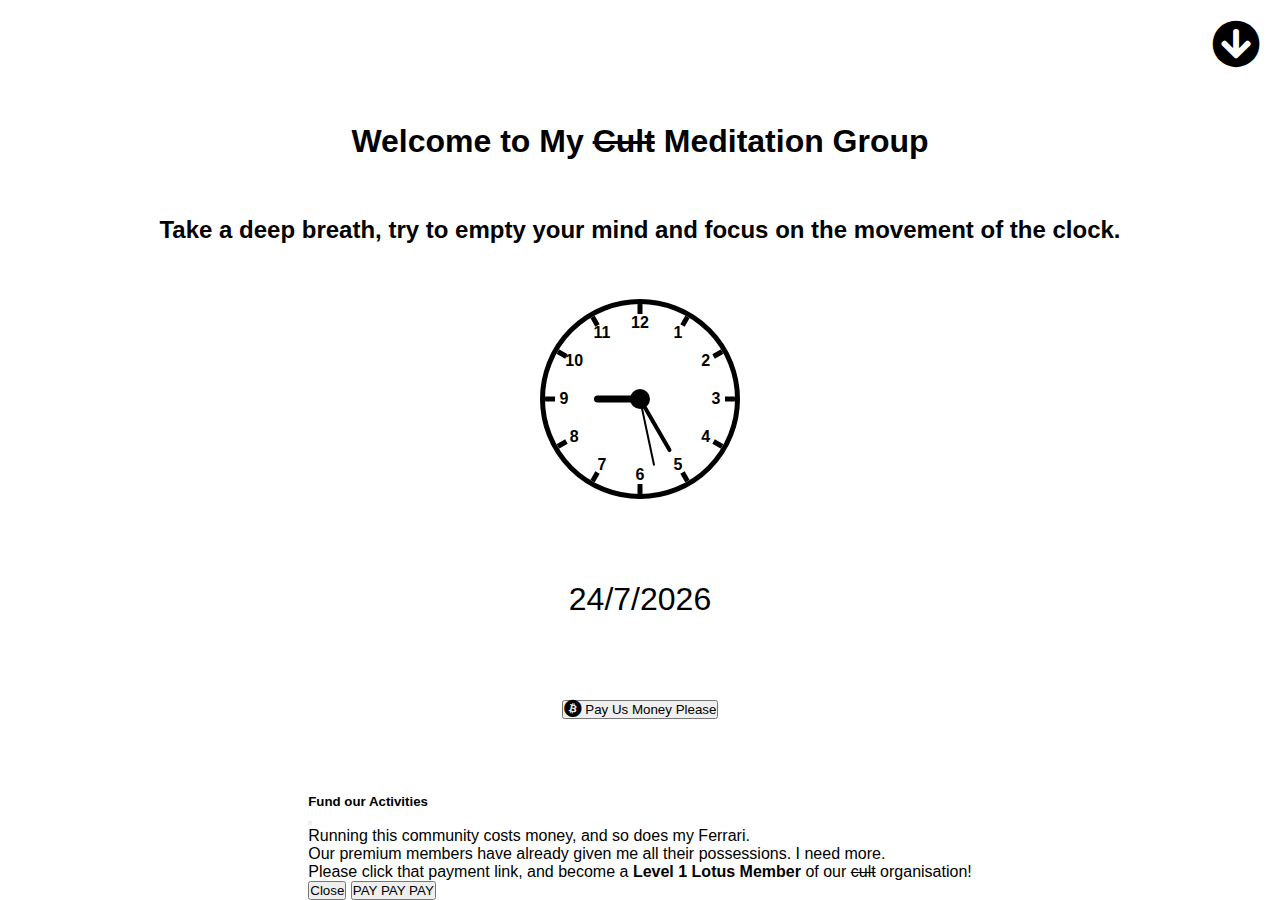
<file: index.html>
<!DOCTYPE html>
<html lang="en">

<head>
    <meta charset="UTF-8">
    <!-- CSS only -->
    <link href="https://cdn.jsdelivr.net/npm/bootstrap@5.0.0-beta1/dist/css/bootstrap.min.css" rel="stylesheet"
        integrity="sha384-giJF6kkoqNQ00vy+HMDP7azOuL0xtbfIcaT9wjKHr8RbDVddVHyTfAAsrekwKmP1" crossorigin="anonymous">
    <meta name="viewport" content="width=device-width, initial-scale=1.0">
    <link rel="stylesheet" href="style.css">

    <link rel="stylesheet" href="https://use.fontawesome.com/releases/v5.0.7/css/all.css">

    <!-- JavaScript Bundle with Popper -->
    <script src="https://cdn.jsdelivr.net/npm/bootstrap@5.0.0-beta1/dist/js/bootstrap.bundle.min.js"
        integrity="sha384-ygbV9kiqUc6oa4msXn9868pTtWMgiQaeYH7/t7LECLbyPA2x65Kgf80OJFdroafW" crossorigin="anonymous">
    </script>
    <title>Date and Time</title>
</head>

<body>

    <div class="navmenu"><i class="fas fa-arrow-circle-down fa-3x"></i></div>
    <h1>Welcome to My <s>Cult</s> Meditation Group</h1>

    <h2>Take a deep breath, try to empty your mind and focus on the movement of the clock.</h2>

    <div class="clock">

        <div class="num num1">
            <div>1</div>
        </div>
        <div class="num num2">
            <div>2</div>
        </div>
        <div class="num num3">
            <div>3</div>
        </div>
        <div class="num num4">
            <div>4</div>
        </div>
        <div class="num num5">
            <div>5</div>
        </div>
        <div class="num num6">
            <div>6</div>
        </div>
        <div class="num num7">
            <div>7</div>
        </div>
        <div class="num num8">
            <div>8</div>
        </div>
        <div class="num num9">
            <div>9</div>
        </div>
        <div class="num num10">
            <div>10</div>
        </div>
        <div class="num num11">
            <div>11</div>
        </div>
        <div class="num num12">
            <div>12</div>
        </div>

        <div class="hand" id="sec">
            <div class="sec"></div>
        </div>
        <div class="hand" id="min">
            <div class="min"></div>
        </div>
        <div class="hand" id="hour">
            <div class="hour"></div>
        </div>

    </div>

    <div class="date"> </div>

    <!-- Button trigger modal -->
    <button type="button" class="btn btn-primary bitcoin" data-bs-toggle="modal" data-bs-target="#staticBackdrop">
        <i class="fab fa-bitcoin fa-lg"></i> Pay Us Money Please
    </button>

    <!-- Modal -->
    <div class="modal fade" id="staticBackdrop" data-bs-backdrop="static" data-bs-keyboard="false" tabindex="-1"
        aria-labelledby="staticBackdropLabel" aria-hidden="true">
        <div class="modal-dialog">
            <div class="modal-content">
                <div class="modal-header">
                    <h5 class="modal-title" id="staticBackdropLabel">Fund our Activities</h5>
                    <button type="button" class="btn-close" data-bs-dismiss="modal" aria-label="Close"></button>
                </div>
                <div class="modal-body">
                    <p> Running this community costs money, and so does my Ferrari.</p>

                    <p> Our premium members have already given me all their possessions. I need more. </p>

                    <p> Please click that payment link, and become a <strong> Level 1 Lotus Member </strong> of our
                        <s>cult</s> organisation! </p>
                </div>
                <div class="modal-footer">
                    <button type="button" class="btn btn-secondary" data-bs-dismiss="modal">Close</button>
                    <button type="button" class="btn btn-primary">PAY PAY PAY</button>
                </div>
            </div>
        </div>
    </div>

    <div class="side-menu">
       <a target="_blank" href="https://www.youtube.com/watch?v=dQw4w9WgXcQ&list=PLahKLy8pQdCM0SiXNn3EfGIXX19QGzUG3"><i class="fas fa-play-circle fa-2x"></i> <span id="menu-text">Singing Lessons</span></a> 
       <hr>
       <a target="_blank" href="https://www.youtube.com/watch?v=FuxWRI_tH3Y"><i class="fas fa-music fa-2x"></i> <span id="menu-text"> Dancing Lessons</span></a>
       <hr> 
       <a target="_blank" href="https://www.youtube.com/watch?v=zBXMPRG8y08"><i class="fas fa-child fa-2x"></i> <span id="menu-text"> Yoga</span> </a> 
    </div>

    <div class="digitalClock"></div>
    <script src="script.js"></script>
</body>

</html>
</file>
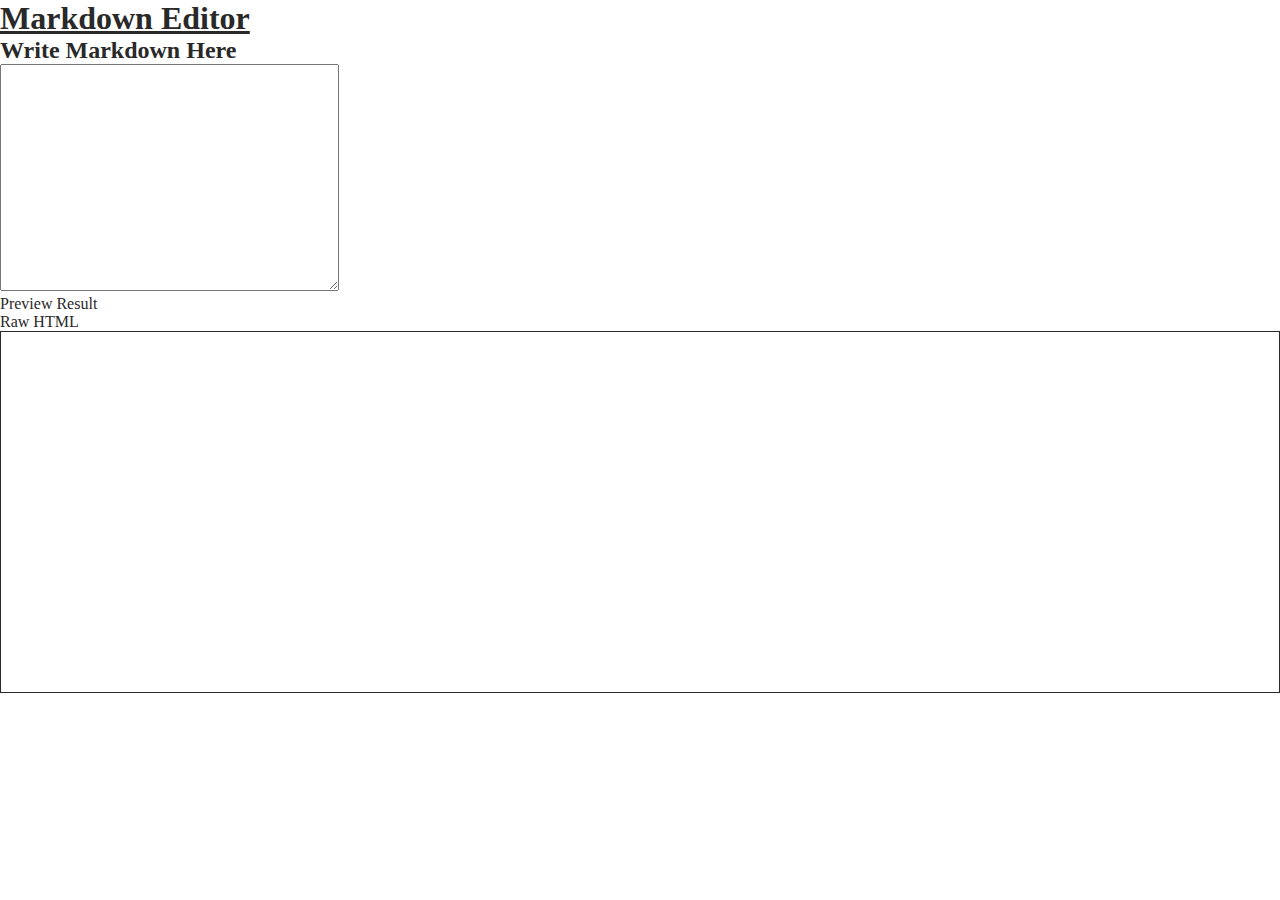
<file: Markdown_translator/index.html>
<!DOCTYPE html>
<html lang="en">

<head>
    <meta charset="UTF-8">
    <meta name="viewport" content="width=device-width, initial-scale=1.0">
    <!-- CSS only -->
    <link href="https://cdn.jsdelivr.net/npm/bootstrap@5.0.0-beta1/dist/css/bootstrap.min.css" rel="stylesheet"
        integrity="sha384-giJF6kkoqNQ00vy+HMDP7azOuL0xtbfIcaT9wjKHr8RbDVddVHyTfAAsrekwKmP1" crossorigin="anonymous">
    <link rel="stylesheet" href="style.css">
    <!-- JavaScript Bundle with Popper -->
    <script src="https://cdn.jsdelivr.net/npm/bootstrap@5.0.0-beta1/dist/js/bootstrap.bundle.min.js"
        integrity="sha384-ygbV9kiqUc6oa4msXn9868pTtWMgiQaeYH7/t7LECLbyPA2x65Kgf80OJFdroafW" crossorigin="anonymous">
    </script>
    <title>Document</title>
</head>

<body>


    <div class="container-md">
        <div class="row">
            <div class="col-sm">
                    <h1><u>Markdown Editor</u></h1>
            </div>
        </div>
        <div class="row">
            <div class="col-sm writeDiv">
                <h2>Write Markdown Here</h2>
                <textarea name="texty" id="textArea" cols="40" rows="15"></textarea>
            </div>
            <div class="col-sm">
                <ul class="nav nav-tabs" id="myTab" role="tablist">
                    <li class="nav-item" role="presentation">
                        <a class="nav-link active" id="home-tab" data-bs-toggle="tab" href="#home" role="tab"
                            aria-controls="home" aria-selected="true">Preview Result</a>
                    </li>
                    <li class="nav-item" role="presentation">
                        <a class="nav-link" id="profile-tab" data-bs-toggle="tab" href="#profile" role="tab"
                            aria-controls="profile" aria-selected="false">Raw HTML</a>
                    </li>

                </ul>
                <div class="tab-content resultDiv" id="myTabContent">
                    <div class="tab-pane fade show active" id="home" role="tabpanel" aria-labelledby="home-tab">
                        <div id="result"></div>
                    </div>
                    <div class="tab-pane fade" id="profile" role="tabpanel" aria-labelledby="profile-tab">
                        <div id="raw"></div>

                    </div>
                </div>
            </div>
        </div>
    </div>


    <script src="script.js"></script>
</body>

</html>
</file>
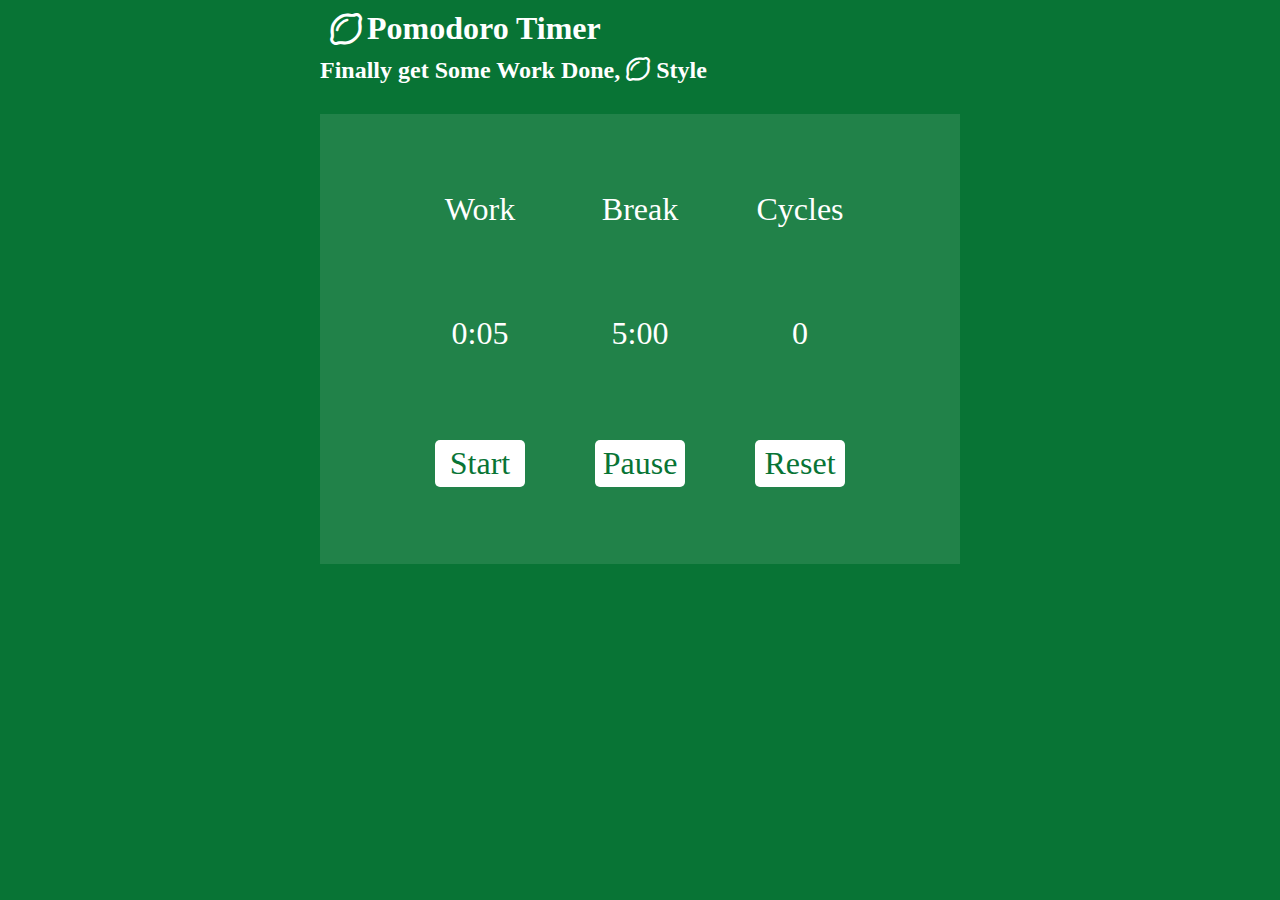
<file: Pomodoro/index.html>
<!DOCTYPE html>
<html lang="en">

<head>
    <meta charset="UTF-8">
    <meta name="viewport" content="width=device-width, initial-scale=1.0">
    <link rel="stylesheet" href="https://use.fontawesome.com/releases/v5.0.7/css/all.css">
    <link rel="stylesheet" href="style.css">
    <title>Pomodoro Timer</title>
</head>

<body>

    <div id="loader"></div>

    <div class="main hidden">
        <div class="page-titles">
            <div class="header">
                <i class="far fa-lemon fa-2x logo"></i>
                <h1>Pomodoro Timer</h1>
            </div>

            <h2>Finally get Some Work Done, <i class="far fa-lemon"></i> Style</h2>
        </div>

        <div id="container">

            <!-- Work Timer -->

            <div class="tomato tomato-timer">

                <div id="work" class="label">Work</div>
                <div id="work-timer" class="timer">
                    <p id="w-minutes"></p>
                    <p class="semicolon">:</p>
                    <p id="w-seconds"></p>
                </div>
                <div id="start" class="btn">Start</div>

            </div>

            <div class="tomato short-break">
                <div id="break" class="label">Break</div>
                <div id="break-timer" class="timer">
                    <p id="b-minutes"></p>
                    <p class="semicolon">:</p>
                    <p id="b-seconds"></p>
                </div>
                <div id="stop" class="btn">Pause</div>

            </div>
            <div class="tomato long-break">
                <div id="cycles" class="label">Cycles</div>
                <div id="counter" class="timer">0</div>
                <div id="reset" class="btn">Reset</div>
            </div>


        </div>

    </div>

    <script src="script.js"></script>
</body>

</html>
</file>
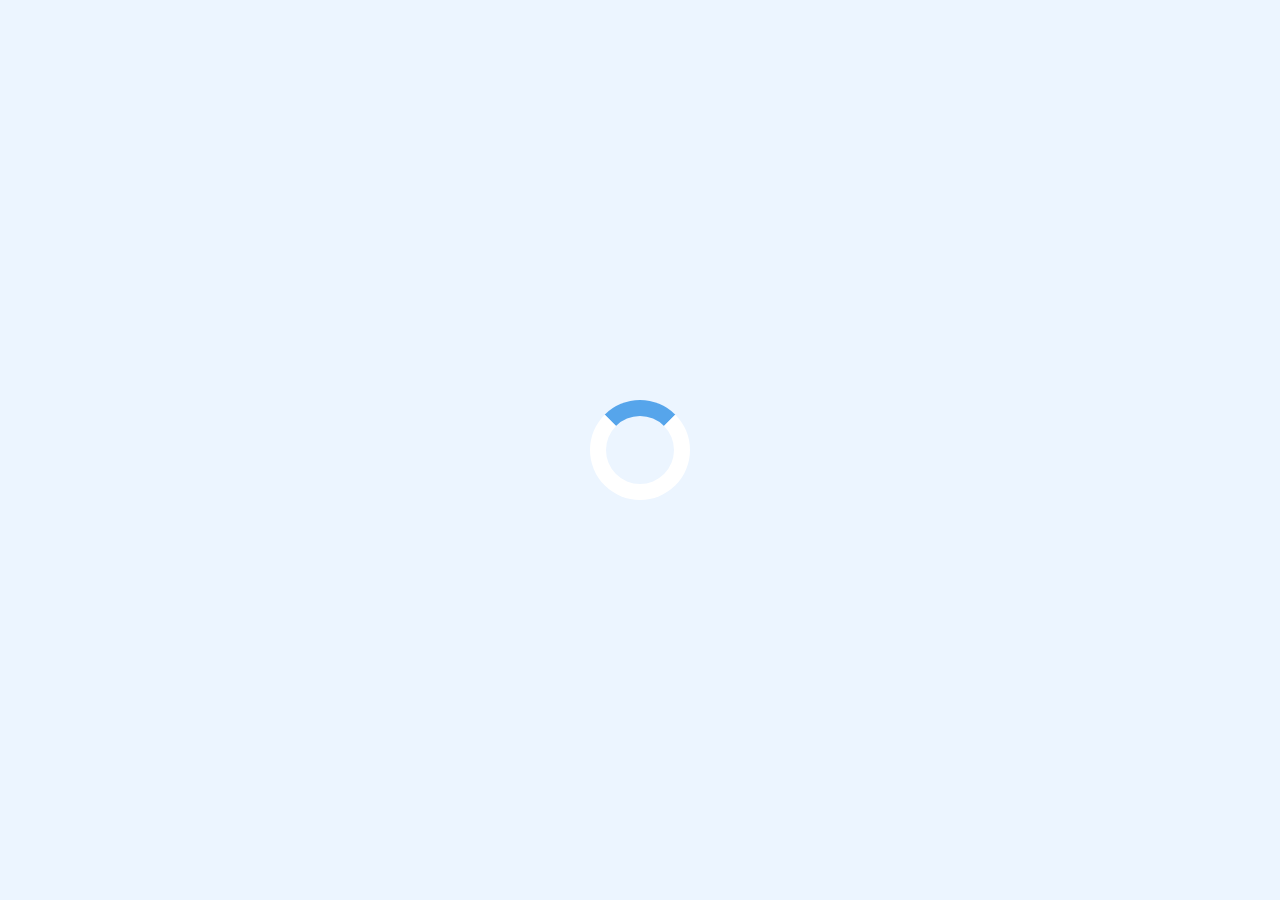
<file: Trivia_API_Quiz/game.html>
<!DOCTYPE html>
<html lang="en">

<head>
    <meta charset="UTF-8">
    <meta name="viewport" content="width=device-width, initial-scale=1.0">
    <link rel="stylesheet" href="style.css">
    <title>API Quiz</title>
</head>

<body>
    <div class="container game-container">
        <div id="loader"></div>
        <div id="game" class="flexcenter flex-column hidden">
            <div id="hud">
                <div id="hud-item">
                    <p id="progressText" class="hud-prefix">Question</p>
                    <div id="progressBar">
                        <div id="progressBarFull"></div>
                    </div>
                </div>
                <div id="hud-item">
                    <p class="hud-prefix">Score</p>
                    <h1 class="hud-main-text" id="score">0</h1>
                </div>
            </div>

            <h2 id="question"></h2>
            <div class="questionsDiv">

                <div class="choice-biggest">
                    <div class="choice-container">
                        <p class="choice-prefix">A</p>
                        <p class="choice-text" data-number="1"></p>
                    </div>
                    <div class="choice-container">
                        <p class="choice-prefix">B</p>
                        <p class="choice-text" data-number="2"></p>
                    </div>
                </div>
                <div class="choice-biggest">
                    <div class="choice-container">
                        <p class="choice-prefix">C</p>
                        <p class="choice-text" data-number="3"></p>
                    </div>
                    <div class="choice-container">
                        <p class="choice-prefix">D</p>
                        <p class="choice-text" data-number="4"></p>
                    </div>
                </div>

            </div>
        </div>
    </div>

    <div id="end" class="container end-container hidden">
        <div class="flex-center flex-column">
            <h1>Congrats Player!</h1>
            <h2 id="finalScore"></h2>
            <a class="btn" href="/Trivia_API_Quiz/game.html">Play Again</a>
            <a class="btn" href="/Trivia_API_Quiz/index.html">Go Home</a>
        </div>
    </div>

    <script src="game.js"></script>
</body>

</html>
</file>
<file: style.css>
* {
    padding: 0;
    margin: 0;
    box-sizing: border-box;
    font-family: sans-serif;
}

body {
    background-image: url(https://picsum.photos/900/600);
    background-position: center center;
    background-repeat: no-repeat;
    background-attachment: fixed;
    background-size: cover;
    width: 100vw;
    height: 100vh;
    overflow: hidden;
    display: flex;
    flex-direction: column;
    justify-content: space-between;
    align-items: center;
}

.navmenu{
    margin-top: 20px;
    width: 100vw;
    display: flex;
    justify-content: flex-end;
    padding-right: 20px;
}

.clock {
    position: relative;
    width: 200px;
    height: 200px;
    border-radius: 250px;
    border: 5px solid black;
    overflow: hidden;
    background-color: rgba(255, 255, 255, 0.5);
}


.clock:after {
    content: '';
    position: absolute;
    height: 100%;
    width: 100%;
    top: 0;
    left: 0;
}

.clock:before {
    content: '';
    position: absolute;
    top: 50%;
    left: 50%;
    width: 20px;
    height: 20px;
    background-color: black;
    border-radius: 50%;
    transform: translate(-50%, -50%);
}

.num {
    position: absolute;
    width: 100%;
    height: 100%;
    top: 0;
    left: 0;
    font-size: 1rem;
    font-weight: 600;
    text-align: center;
    padding: 10px;
}

.num:after {
    content: "";
    position: absolute;
    top: 0;
    left: 50%;
    transform: translateX(-50%);
    width: 5px;
    height: 10px;
    background-color: black;
}

.num1 {
    transform: rotate(30deg);
}

.num1 div {
    transform: rotate(-30deg);
}

.num2 {
    transform: rotate(60deg);
}

.num2 div {
    transform: rotate(-60deg);
}

.num3 {
    transform: rotate(90deg);
}

.num3 div {
    transform: rotate(-90deg);
}

.num4 {
    transform: rotate(120deg);
}

.num4 div {
    transform: rotate(-120deg);
}

.num5 {
    transform: rotate(150deg);
}

.num5 div {
    transform: rotate(-150deg);
}

.num6 {
    transform: rotate(180deg);
}

.num6 div {
    transform: rotate(-180deg);
}

.num7 {
    transform: rotate(210deg);
}

.num7 div {
    transform: rotate(-210deg);
}

.num8 {
    transform: rotate(240deg);
}

.num8 div {
    transform: rotate(-240deg);
}

.num9 {
    transform: rotate(270deg);
}

.num9 div {
    transform: rotate(-270deg);
}

.num10 {
    transform: rotate(300deg);
}

.num10 div {
    transform: rotate(-300deg);
}

.num11 {
    transform: rotate(330deg);
}

.num11 div {
    transform: rotate(-330deg);
}

.hand {
    position: absolute;
    top: 0;
    left: 0;
    width: 100%;
    height: 100%;
}

.hand div{
    position: absolute;
    bottom: 50%;
    left: 50%;
    transform: translateX(-50%);
    background-color: #000;
}

.sec{
    width: 2px;
    height: 36%;
}
.min{
    width: 4px;
    height: 32%;
    border-radius: 3px;
}
.hour{
    width: 7px;
    height: 24%;
    border-radius: 5px;
}

.bitcoin{
    margin-bottom: 20px;
}
 
.side-menu{
    position: absolute;
    right: 0;
    top: 50%;
    height: fit-content;
    display: flex;
    flex-direction: column;
    opacity: 0%;
    width: 0;
    transition-duration: 1s;
    background-color: rgba(255, 255, 255, 0.3);
    display: flex;
    justify-content: center;
   
}

#menu-text {
    display: none;
    
}

.side-menu:hover #menu-text{
    display: inline;
}

.fa-2x{
    margin: 5px;
display: flex;
color: black;
}

.digitalClock{
    display: none;
}

.date{
    width: 20%;
    height: 10%;
    display: flex;
    justify-content: center;
    align-items: center;
    font-size: 2rem;
    background-color: rgba(255, 255, 255, 0.3);
    border-radius: 15px 15px 15px 15px ;
}

/* @media screen and (max-device-width: ) */
</file>
<file: Markdown_translator/style.css>
*{
    padding: 0;
    margin: 0;
}

.container{
    display: flex;
    flex-direction: column;
    justify-content: start;
    width: 100vw;
    height: 100vh;
}

a{
    text-decoration: none;
    color: rgb(41, 41, 41);
}

h1, h2, h3, div {
    color:rgb(41, 41, 41);
}

#result{
    border: 0.5px solid rgb(41, 41, 41);
    ;
    min-height: 360px;
}
</file>
<file: Pomodoro/style.css>
* {
    margin: 0;
    padding: 0;
}

body {
    display: flex;
    justify-content: center;
    align-items: center;
    flex-direction: column;
    background-color: rgb(8, 116, 53);
}

.page-titles {
    color: white;

}

.hidden {
    display: none;
}

.header {
    display: flex;
    justify-content: start;
    margin: 10px;
    align-items: center;
}

h1 {
    margin-left: 5px;
}

#container {
    margin-top: 30px;
    width: 50vw;
    height: 50vh;
    display: flex;
    flex-direction: row;
    justify-content: center;
    align-items: center;
    background-color: rgba(255, 255, 255, 0.1);
    font-size: 2rem;
}

.tomato {
    display: flex;
    flex-direction: column;
    justify-content: space-around;
    height: 85%;
    width: 25%;
    text-align: center;
    align-items: center;
    color: white;
}

.btn {
    border-radius: 5px;
    width: 50%;
    padding: 5px;
    cursor: pointer;
    background-color: white;
    color: rgb(8, 116, 53);

}

.btn:hover {
    box-shadow: 1px 1px 5px 0.1px #cfcbcb;
    background-color: rgb(235, 235, 235);

}

#work-timer,
#break-timer {
    display: flex;
    flex-direction: row;
}

/* LOADER */

#loader{
    border: 1.6rem solid white;
    border-radius: 50%;
    border-top: 16px solid blue;
    border-right: 16px solid green;
    border-bottom: 16px solid red;
    border-left: 16px solid pink;
    width: 10rem;
    height: 10rem;
    animation: spin 1s linear infinite;
}

@keyframes spin {
    0% {
        transform: rotate(0deg);
    }
    100% {
        transform: rotate(360deg);
    }
}
</file>
<file: Trivia_API_Quiz/style.css>
:root {
    background-color: #ecf5ff;
    font-size: 62.5%;
}

* {
    box-sizing: border-box;
    font-family: Arial, Helvetica, sans-serif;
    margin: 0;
    padding: 0;
    color: #333;
}

h1,
h2,
h3,
h4 {
    margin-bottom: 1rem;
}

h1 {
    font-size: 5.4rem;
    color: #56a5eb;
    margin-bottom: 5rem;
}

h1>span {
    font-size: 2.4rem;
    font-weight: 500;
}

h2 {
    font-size: 4.2rem;
    margin-bottom: 4rem;
    font-weight: 700;
}

h3 {
    font-size: 2.8rem;
    font-weight: 500;
}

/* Utilities */

.container {
    width: 100vw;
    height: 100vh;
    display: flex;
    justify-content: center;
    align-items: center;
    max-width: 80rem;
    margin: 0 auto;
}

/* .container> * {
    width: 100%;
} */

.flex-column {
    display: flex;
    flex-direction: column;
}

.flex-center {
    justify-content: center;
    align-items: center;
}

.justify-center {
    justify-content: center;
}

.text-center {
    text-align: center;
}

.hidden {
    display: none;
}

/* BUTTONS */

.btn {
    font-size: 1.8rem;
    padding: 1rem 0;
    width: 20rem;
    text-align: center;
    border: 0.1rem solid #56a5eb;
    margin-bottom: 1rem;
    text-decoration: none;
    color: #56a5eb;
    background-color: white;
}

.btn:hover {
    cursor: pointer;
    box-shadow: 0 0.4rem 1.4rem 0 rgba(86, 185, 235, 0.5);
    transform: translateY(-0.1rem);
    transition: transform 150ms;
}

.btn[disabled]:hover {
    cursor: not-allowed;
    box-shadow: none;
    transform: none;
}

/* Game HTML CSS NOW */

.choice-biggest {
    display: flex;
    flex-direction: row;
}

.choice-container {
    display: flex;
    margin-bottom: 0.5rem;
    width: 50%;
    font-size: 1.8rem;
    border: 0.1rem solid rgba(86, 165, 235, 0.25);
    background-color: white;
}

.choice-container:hover {
    cursor: pointer;
    box-shadow: 0 0.4rem 1.4rem 0 rgba(86, 185, 235, 0.5);
    transform: translateY(-0.1rem);
    transition: transform 150ms;
}

.choice-prefix {
    padding: 1.5rem 2.5rem;
    background-color: #56a5eb;
    color: white;
}

.choice-text {
    padding: 1.5rem;
    width: 100%;
}

.game-container {
    width: 100vw;
    height: 100vh;
    display: flex;
    justify-content: center;
    align-items: center;
    max-width: 80rem;
    margin: 0 auto;
    padding: 2rem;
}

.game-container> * {
    width: 100%;
}

.correct{
    background-color: green;
}

.incorrect{
    background-color: #dc3545;
}

/* HUD */

#hud{
    display: flex;
    justify-content: space-between;
}

.hud-prefix{
    text-align: center;
    font-size: 2rem;
}

.hud-main-text{
    text-align: center;
}

#progressBar{
    width: 20rem;
    height: 4rem;
    border: 0.3rem solid #56a5eb;
    margin-top: 1.5rem;
}

#progressBarFull{
    height: 3.4rem;
    background-color: #56a5eb;
    width: 0%;
}

/* LOADER */

#loader{
    border: 1.6rem solid white;
    border-radius: 50%;
    border-top: 1.6rem solid #56a5eb;
    width: 10rem;
    height: 10rem;
    animation: spin 1s linear infinite;
}

@keyframes spin {
    0%{
        transform: rotate(0deg);
    }
    100%{
        transform: rotate(360deg);
    }
}

#finalScore{
    color: #56a5eb;
}
</file>
